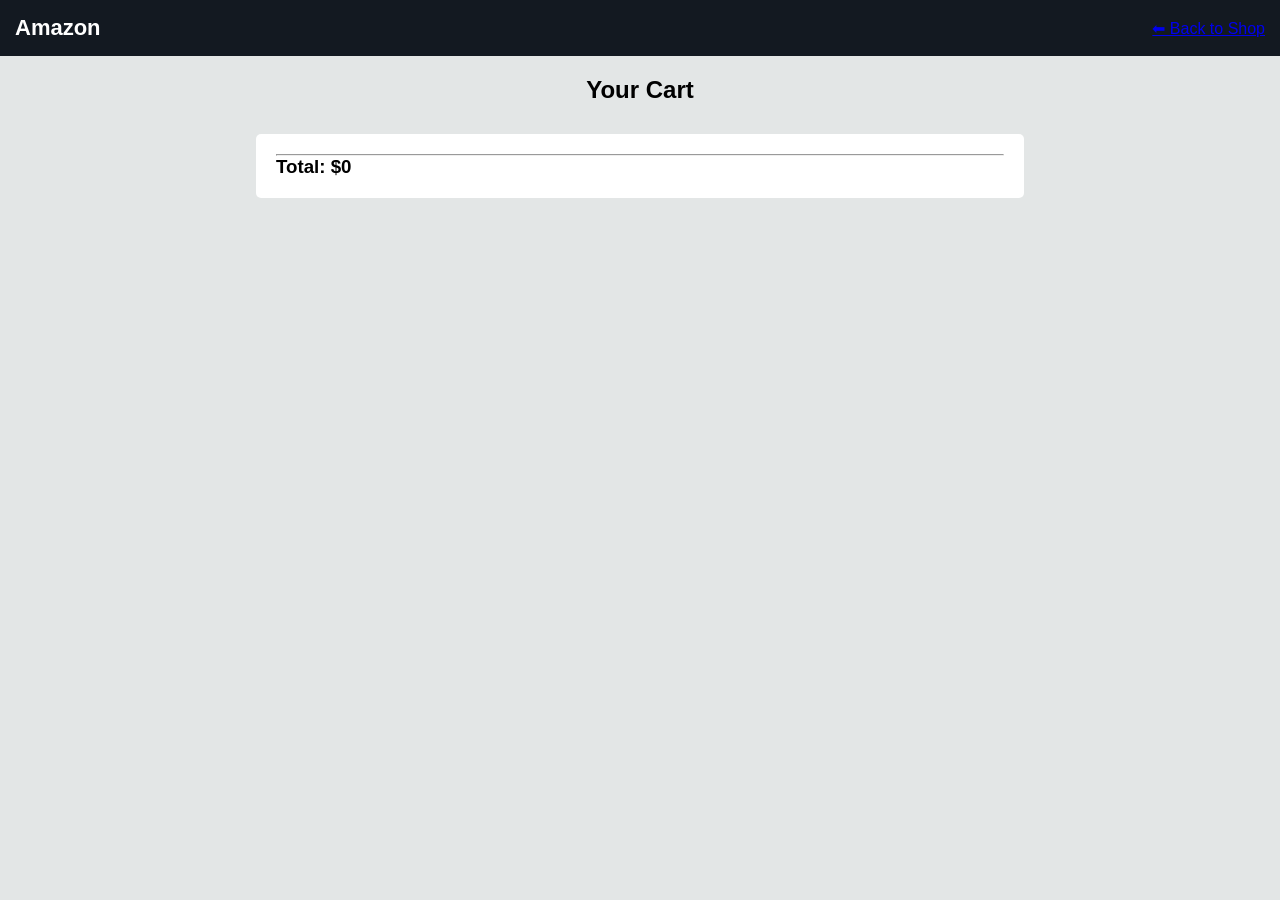
<file: cart.html>
<!DOCTYPE html>
<html>

<head>
<meta charset="UTF-8">
<meta name="viewport" content="width=device-width, initial-scale=1.0">
<title>Cart</title>
<link rel="stylesheet" href="style.css">
</head>

<body>

<header class="navbar">

<div class="logo">Amazon</div>

<a href="index.html" class="back">⬅ Back to Shop</a>

</header>

<h2 class="cart-title">Your Cart</h2>

<div id="cart-items" class="cart-container"></div>

<script src="script.js"></script>

</body>
</html>
</file>
<file: style.css>
*{
margin:0;
padding:0;
box-sizing:border-box;
font-family:Arial;
}

body{
background:#e3e6e6;
}

/* NAVBAR */

.navbar{
background:#131921;
color:white;
display:flex;
justify-content:space-between;
align-items:center;
padding:15px;
flex-wrap:wrap;
gap:10px;
}

.logo{
font-size:22px;
font-weight:bold;
}

.navbar input{
padding:8px;
width:40%;
border:none;
border-radius:3px;
}

.cart a{
color:white;
text-decoration:none;
font-weight:bold;
}

/* HERO */

.hero{
background:url("https://picsum.photos/1200/400");
height:250px;
display:flex;
align-items:center;
justify-content:center;
color:white;
font-size:28px;
text-shadow:2px 2px 5px black;
}

/* FILTER */

.filter{
text-align:center;
padding:20px;
}

.filter button{
padding:8px 15px;
margin:5px;
border:none;
background:#007185;
color:white;
cursor:pointer;
border-radius:3px;
}

/* PRODUCTS */

.products{
display:flex;
flex-wrap:wrap;
justify-content:space-evenly;
padding:20px;
}

.product{
width:23%;
background:white;
padding:15px;
margin-bottom:20px;
text-align:center;
box-shadow:0 3px 8px rgba(0,0,0,0.2);
transition:0.3s;
border-radius:4px;
}

.product:hover{
transform:scale(1.05);
}

.product img{
width:100%;
height:200px;
object-fit:cover;
border-radius:3px;
}

.product h3{
font-size:18px;
margin:10px 0;
color:#111;
}

.product p{
color:#B12704;
font-size:18px;
font-weight:bold;
}

.product button{
margin-top:10px;
padding:8px 15px;
background:#ffd814;
border:none;
cursor:pointer;
border-radius:3px;
}

/* CART */

.cart-container{
width:60%;
margin:30px auto;
background:white;
padding:20px;
border-radius:5px;
}

.cart-item{
display:flex;
justify-content:space-between;
margin-bottom:10px;
}

.cart-title{
text-align:center;
margin-top:20px;
}

/* FOOTER */

.footer-top{
background:#37475a;
color:white;
text-align:center;
padding:15px;
}

.footer-bottom{
background:#0f1111;
color:white;
text-align:center;
padding:20px;
}

/* TABLET */

@media(max-width:992px){

.product{
width:45%;
}

.navbar input{
width:60%;
}

}

/* MOBILE */

@media(max-width:600px){

.product{
width:90%;
}

.navbar input{
width:100%;
}

.cart-container{
width:90%;
}

}
</file>
